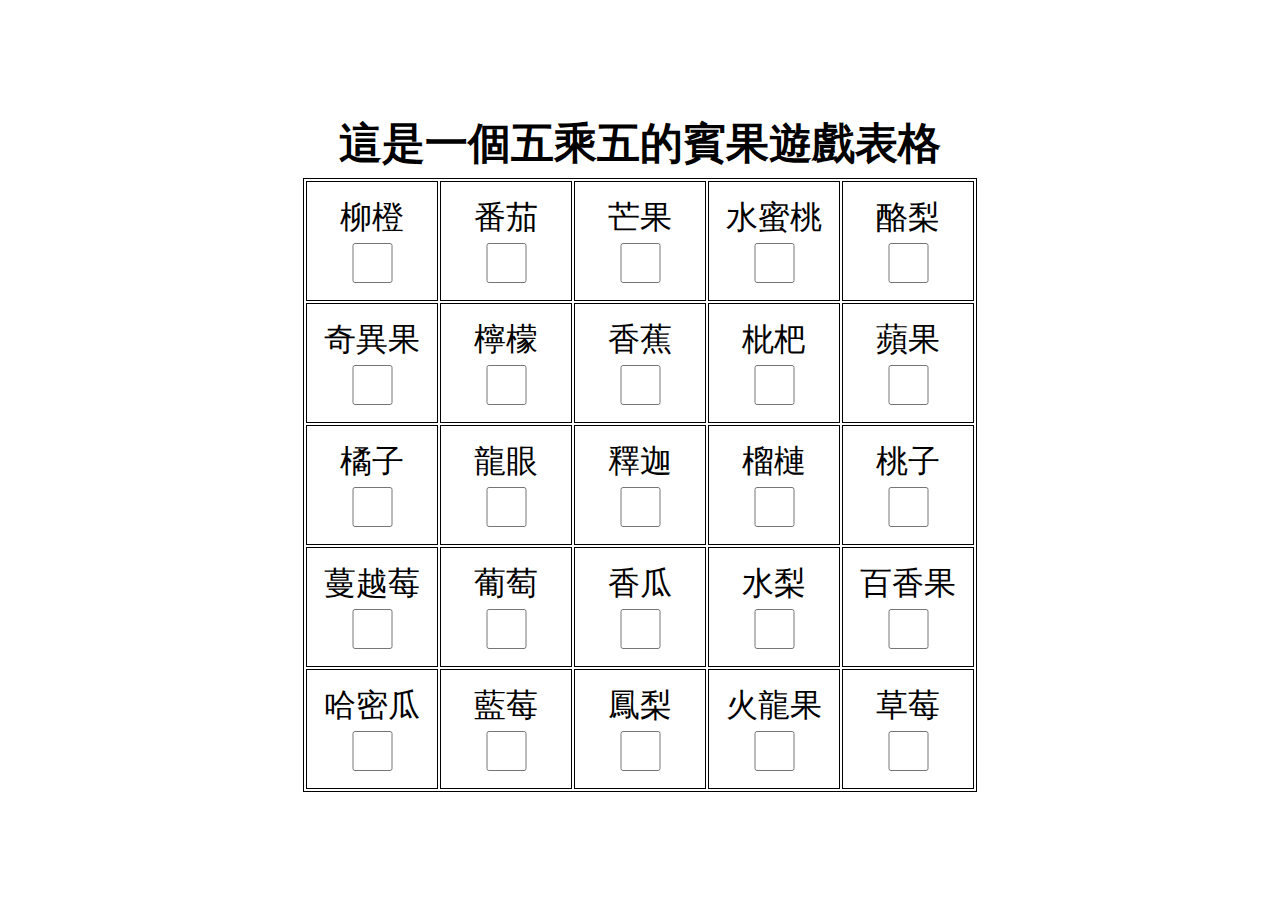
<file: index.html>
<html>

<head>
  <title>賓果遊戲</title>
  <script src="main.js"></script>
  <link
    rel="stylesheet"
    href="style.css"
  >
</head>

<body>
  <table>
    <caption>這是一個五乘五的賓果遊戲表格</caption>
  </table>

</body>

</html>
</file>
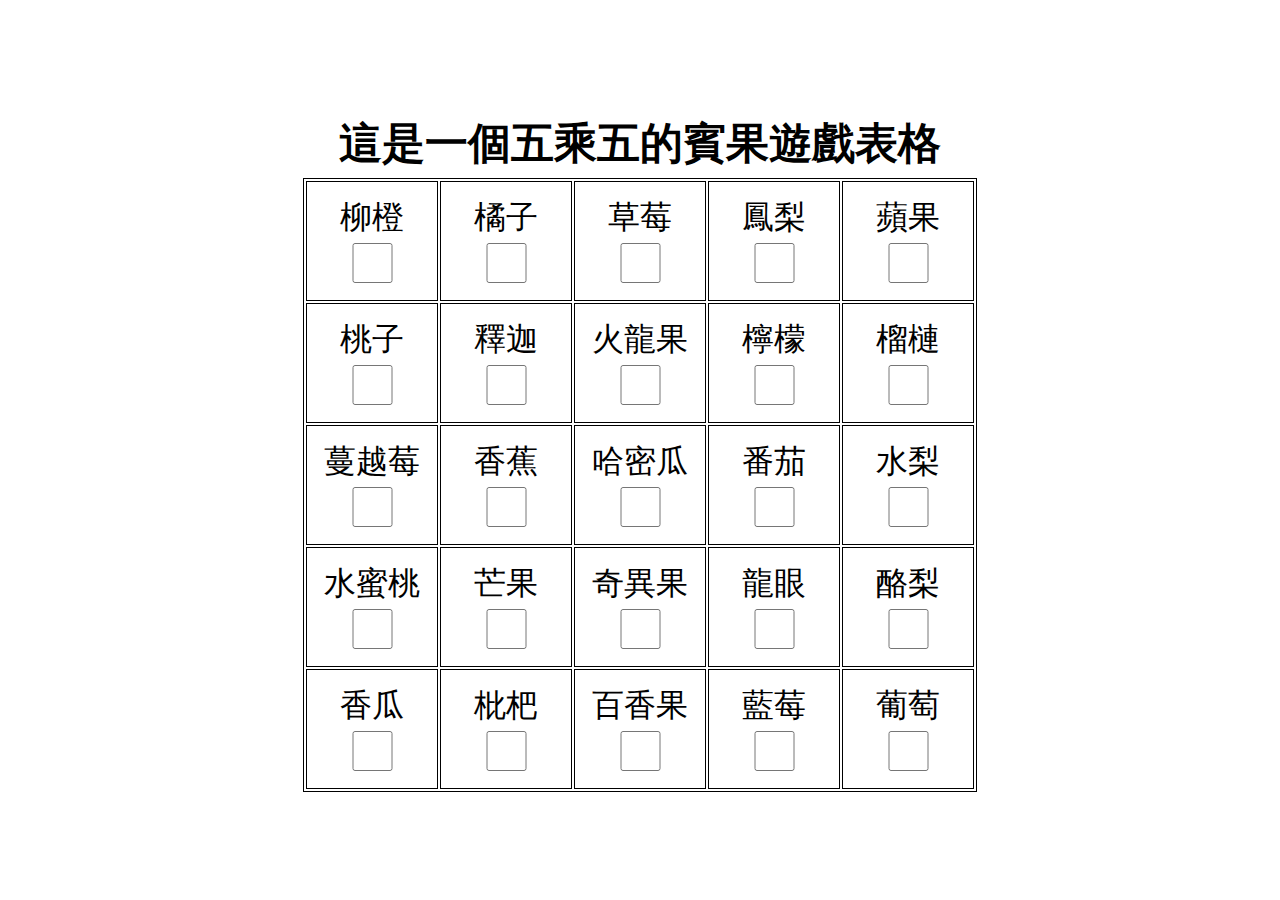
<file: bingo/index.html>
<html>

<head>
  <title>賓果遊戲</title>
  <script src="main.js"></script>
  <link
    rel="stylesheet"
    href="style.css"
  >
</head>

<body>

  <table>
    <caption>這是一個五乘五的賓果遊戲表格</caption>
  </table>

</body>

</html>
</file>
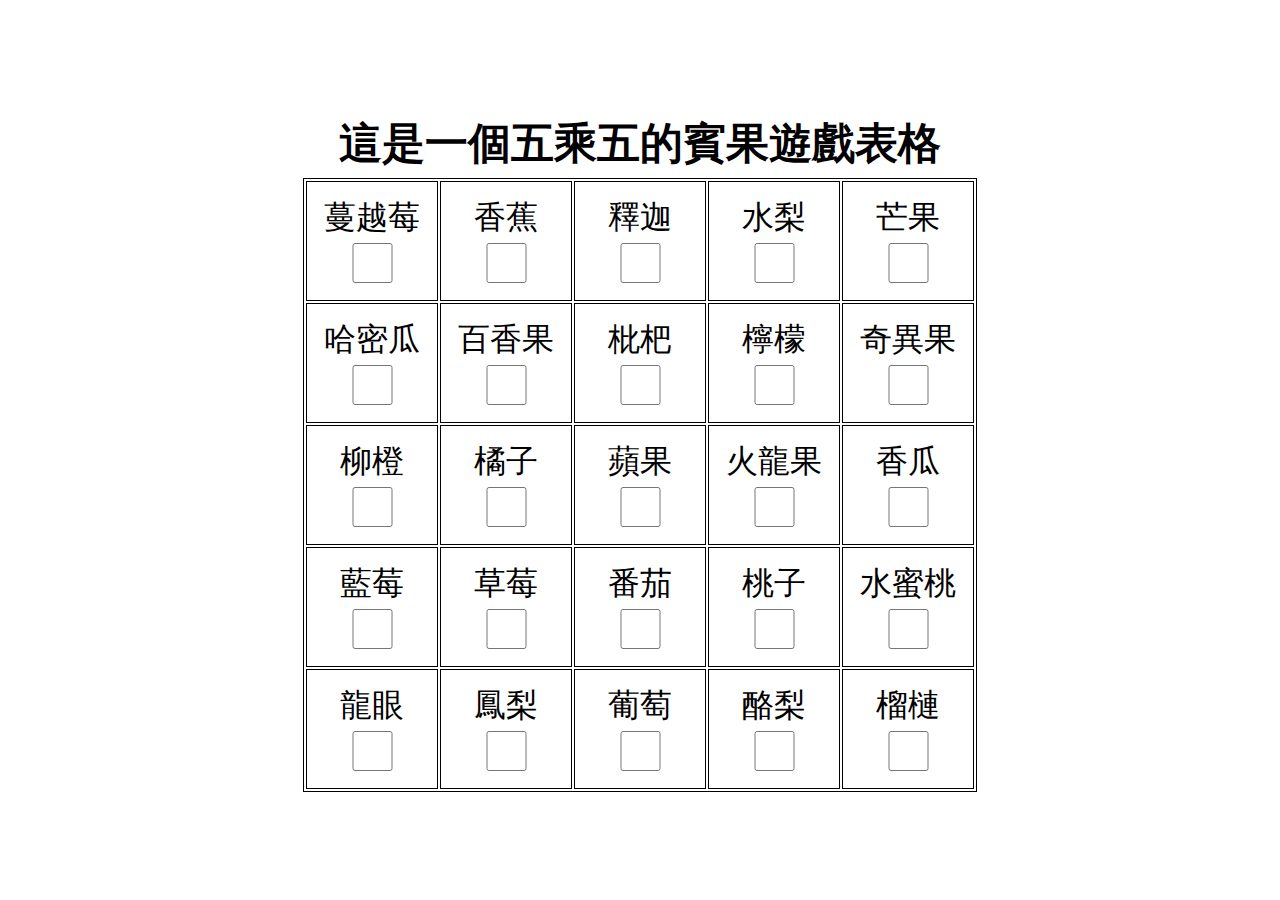
<file: bingo.html>
<html>

<head>
  <title>賓果遊戲</title>
  <script src="main.js?v=4"></script>
  <link
    rel="stylesheet"
    href="style.css"
  >
</head>

<body>
  <table>
    <caption>這是一個五乘五的賓果遊戲表格</caption>
  </table>

</body>

</html>
</file>
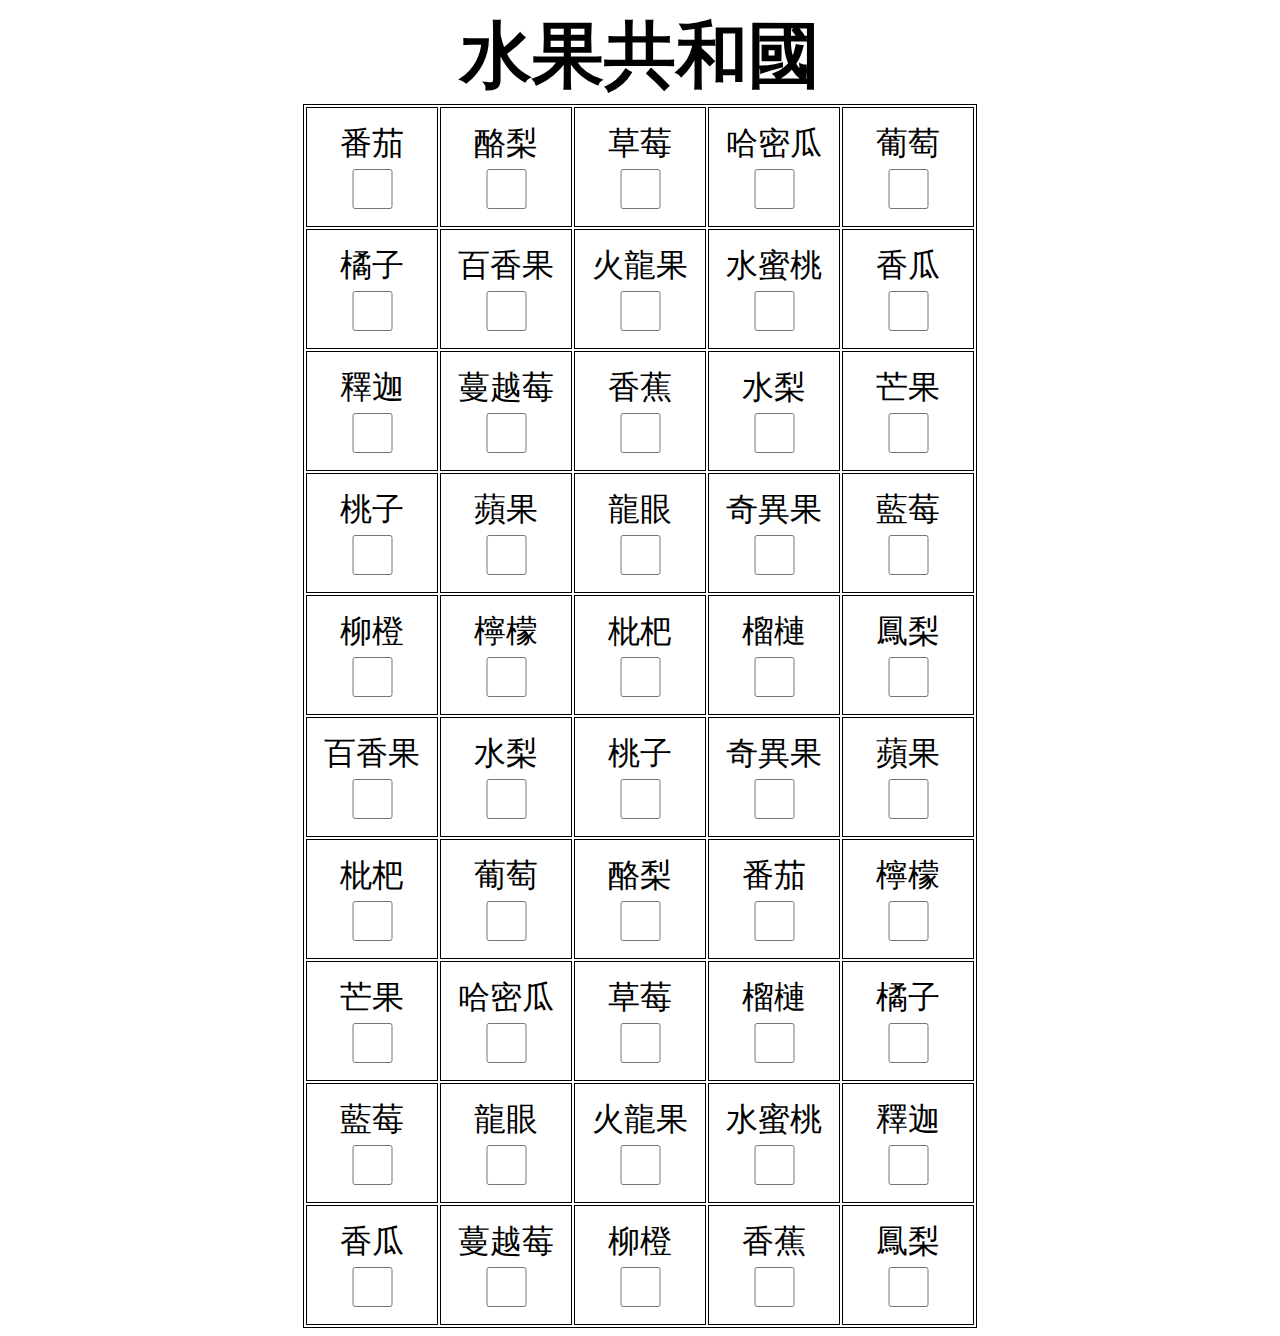
<file: bingo_eric.html>
<html>

<head>
  <title>賓果遊戲</title>
  <script src="main.js"></script>
  <link
    rel="stylesheet"
    href="style.css"
  >
</head>
<h1>水果共和國</h1>
<!-- 
番茄
酪梨
草莓
哈密瓜
葡萄
橘子
百香果
火龍果
水蜜桃
香瓜
釋迦
蔓越莓
香蕉
水梨
芒果
桃子
蘋果
龍眼
奇異果
藍莓
柳橙
檸檬
枇杷
榴槤
鳳梨
-->

<body>
  <tbody>
    <table border="1">



      <tr>

        <td>
          <label>番茄
            <input type="checkbox" />
          </label>
        </td>
        <td>
          <label>酪梨
            <input type="checkbox" />
          </label>
        </td>
        <td><label>草莓
            <input type="checkbox" />
          </label></td>

        <td><label>哈密瓜
            <input type="checkbox" />
          </label></td>

        <td><label>葡萄
            <input type="checkbox" />
          </label></td>

      </tr>

      <tr>

        <td>
          <label>橘子
            <input type="checkbox" />
          </label>
        </td>
        <td>
          <label>百香果
            <input type="checkbox" />
          </label>
        </td>
        <td><label>火龍果
            <input type="checkbox" />
          </label></td>

        <td><label>水蜜桃
            <input type="checkbox" />
          </label></td>

        <td><label>香瓜

            <input type="checkbox" />
          </label></td>

      </tr>

      <tr>

        <td>
          <label>釋迦
            <input type="checkbox" />
          </label>
        </td>
        <td>
          <label>蔓越莓

            <input type="checkbox" />
          </label>
        </td>
        <td><label>香蕉

            <input type="checkbox" />
          </label></td>

        <td><label>水梨

            <input type="checkbox" />
          </label></td>

        <td><label>芒果

            <input type="checkbox" />
          </label></td>

      </tr>

      <tr>

        <td>
          <label>桃子
            <input type="checkbox" />
          </label>
        </td>
        <td>
          <label>蘋果

            <input type="checkbox" />
          </label>
        </td>
        <td><label>龍眼

            <input type="checkbox" />
          </label></td>

        <td><label>奇異果

            <input type="checkbox" />
          </label></td>

        <td><label>藍莓

            <input type="checkbox" />
          </label></td>

      </tr>

      <tr>

        <td>
          <label>柳橙

            <input type="checkbox" />
          </label>
        </td>
        <td>
          <label>檸檬

            <input type="checkbox" />
          </label>
        </td>
        <td><label>枇杷

            <input type="checkbox" />
          </label></td>

        <td><label>榴槤

            <input type="checkbox" />
          </label></td>

        <td><label>鳳梨

            <input type="checkbox" />
          </label></td>

      </tr>


  </tbody>
</body>

</html>
</file>
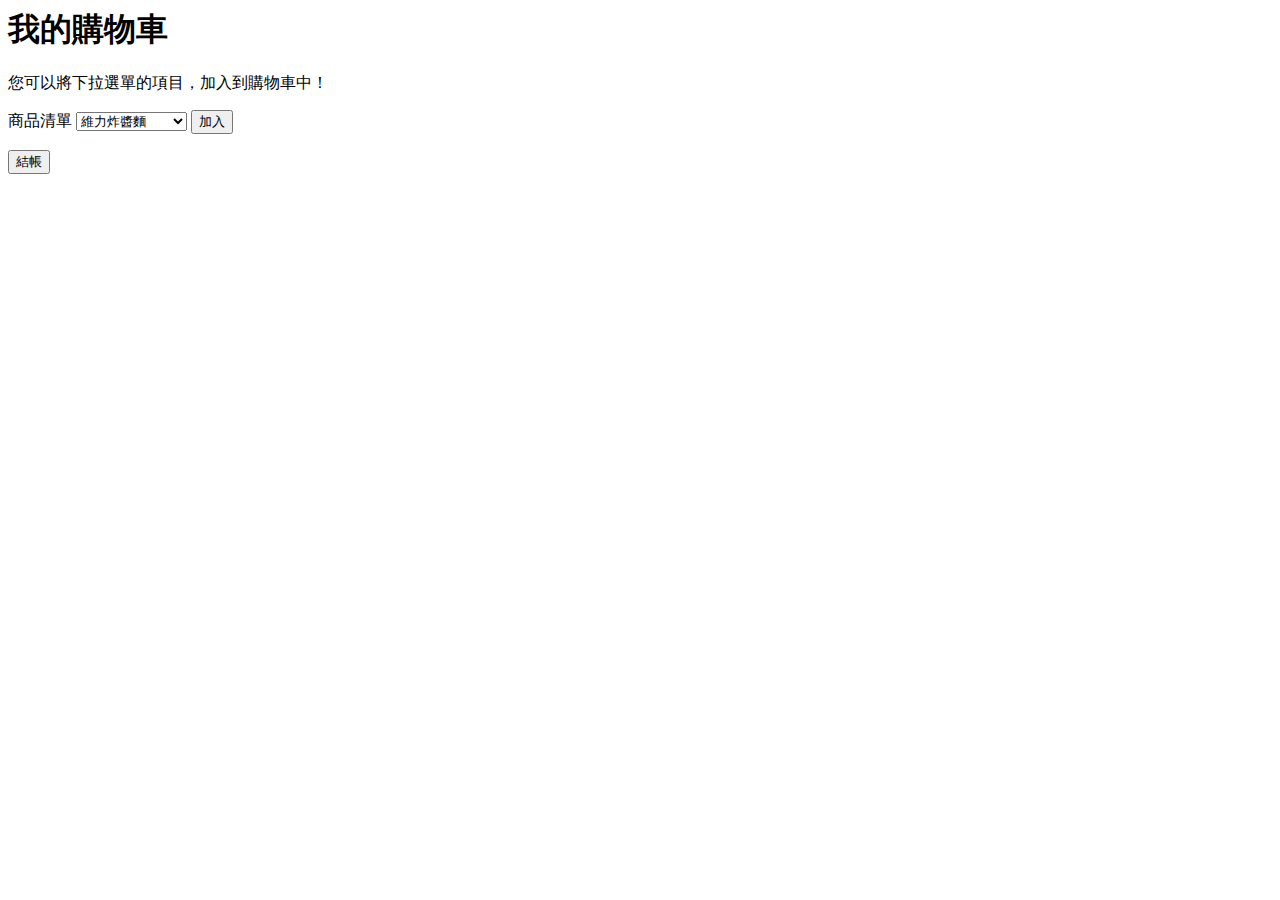
<file: cart.html>
<html>

<head>
  <title>購物車</title>
</head>

<body>
  <h1>我的購物車</h1>
  <p>您可以將下拉選單的項目，加入到購物車中！</p>
  <label for="product">商品清單</label>
  <select id="product">
    <option>維力炸醬麵</option>
    <option>可口可樂350ml</option>
    <option>辛拉麵</option>
    <option>巧克力</option>
    <option>棉花糖</option>
    <option>蛋炒飯</option>
  </select>
  <button>加入</button>
  <ul></ul>

  <button id="pay">結帳</button>










  <!-- 以下請勿更改 -->
  <script>
    const addBtn = document.querySelector('button');
    const payBtn = document.querySelector('#pay');
    const cart = document.querySelector('ul');
    const product = document.querySelector('select');
    addBtn.addEventListener('click', () => {
      const li = document.createElement('li');
      li.textContent = product.value;
      cart.appendChild(li);
    });
    payBtn.addEventListener('click', () => {

      if (cart.children.length === 0) {
        alert('購物車是空的');
        return;
      }

      let cartListString = '感謝您的購買，您本次購買的商品如下：';
      document.querySelectorAll('ul li').forEach((li) => cartListString += '\n' + li.textContent);
      alert(cartListString);
      document.location.reload();
    });

  </script>
  <!-- 以上請勿更改 -->

</body>

</html>
</file>
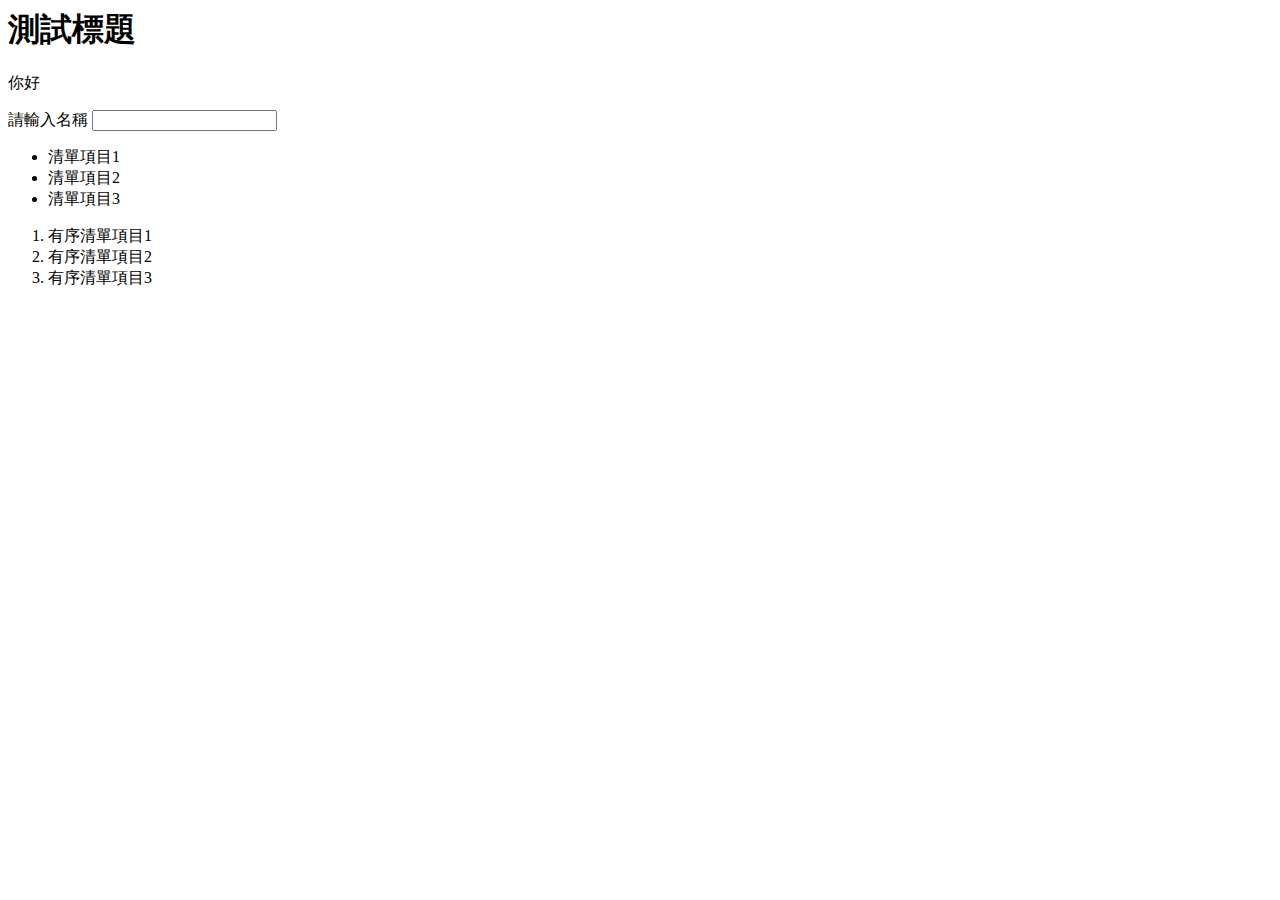
<file: hello.html>
<html>

<head>
  <title>你好世界</title>
</head>

<body>
  <h1>測試標題</h1>
  <p>你好</p>
  <label for="name">請輸入名稱</label>
  <input
    id="name"
    type="text"
  />
  <ul>
    <li>清單項目1</li>
    <li>清單項目2</li>
    <li>清單項目3</li>
  </ul>
  <ol>
    <li>有序清單項目1</li>
    <li>有序清單項目2</li>
    <li>有序清單項目3</li>
  </ol>
</body>

</html>
</file>
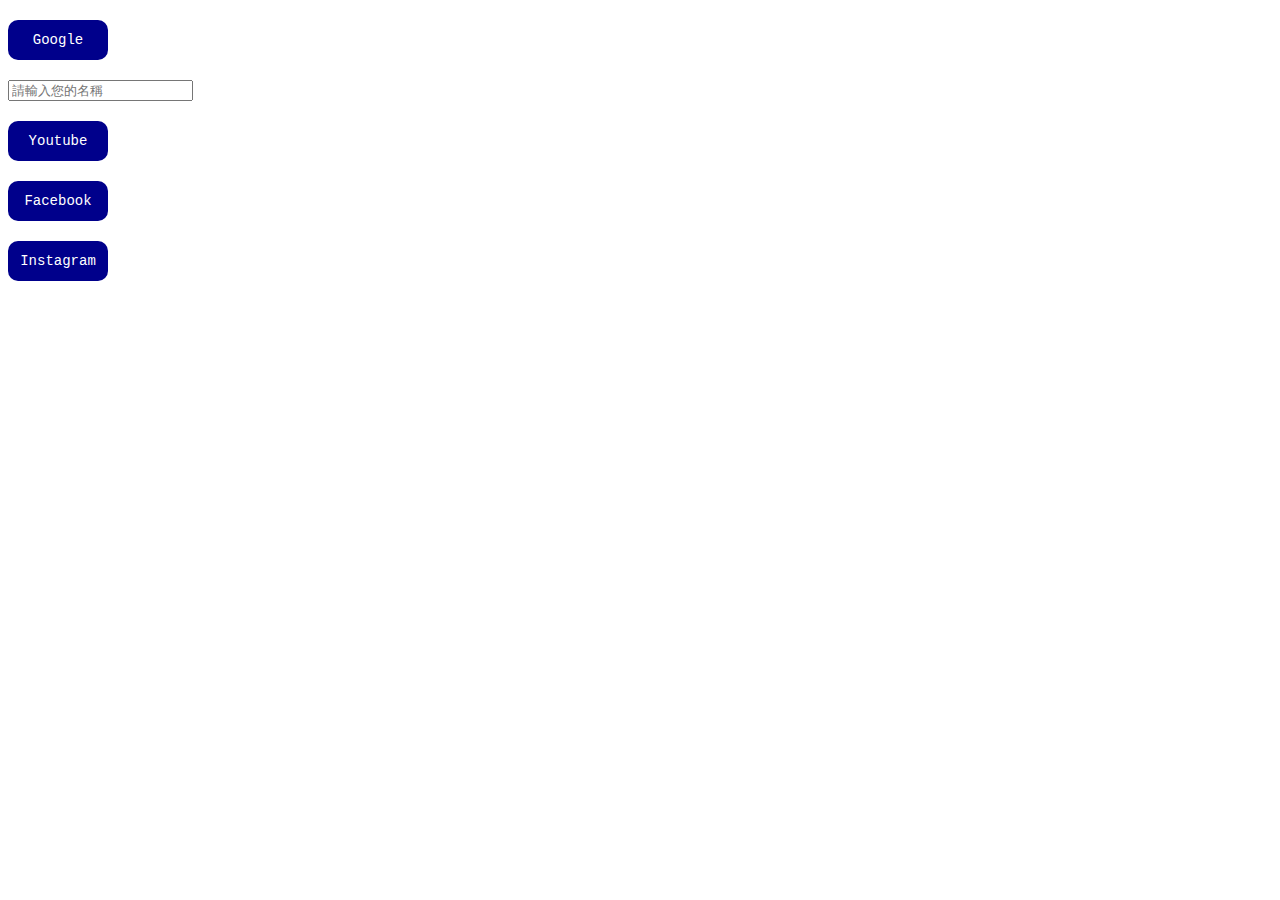
<file: link.html>
<!DOCTYPE html>
<html lang="en">

<head>
  <meta charset="UTF-8">
  <meta
    http-equiv="X-UA-Compatible"
    content="IE=edge"
  >
  <meta
    name="viewport"
    content="width=device-width, initial-scale=1.0"
  >
  <title>Document</title>
  <style>
    a,
    button {
      width: 100px;
      height: 40px;
      outline: none;
      border: none;
      box-sizing: border-box;
      border-radius: 10px;
      background-color: darkblue;
      color: white;
      text-decoration: none;
      font-family: 'Courier New', Courier, monospace;
      padding: 5px 10px;
      font-size: 14px;
      display: block;
      margin: 20px 0px;
      display: flex;
      justify-content: center;
      align-items: center;
    }
  </style>
</head>

<body>
  <a
    href="https://www.google.com/"
    target="_blank"
    title="另開新視窗"
    role="button"
  >
    Google
  </a>

  <input
    type="text"
    placeholder="請輸入您的名稱"
  >

  <a
    href="https://www.youtube.com/"
    target="_blank"
    title="另開新視窗"
    role="button"
  >
    Youtube
  </a>

  <button
    onclick="openFacebook()"
    title="另開新視窗"
    role="button"
  >
    Facebook
  </button>

  <a
    href="https://www.instagram.com/"
    target="_blank"
    title="另開新視窗"
    role="button"
  >
    Instagram
  </a>

  <script>
    function openFacebook() {
      window.open('https://www.facebook.com/', '_blank');
    }
  </script>
</body>

</html>
</file>
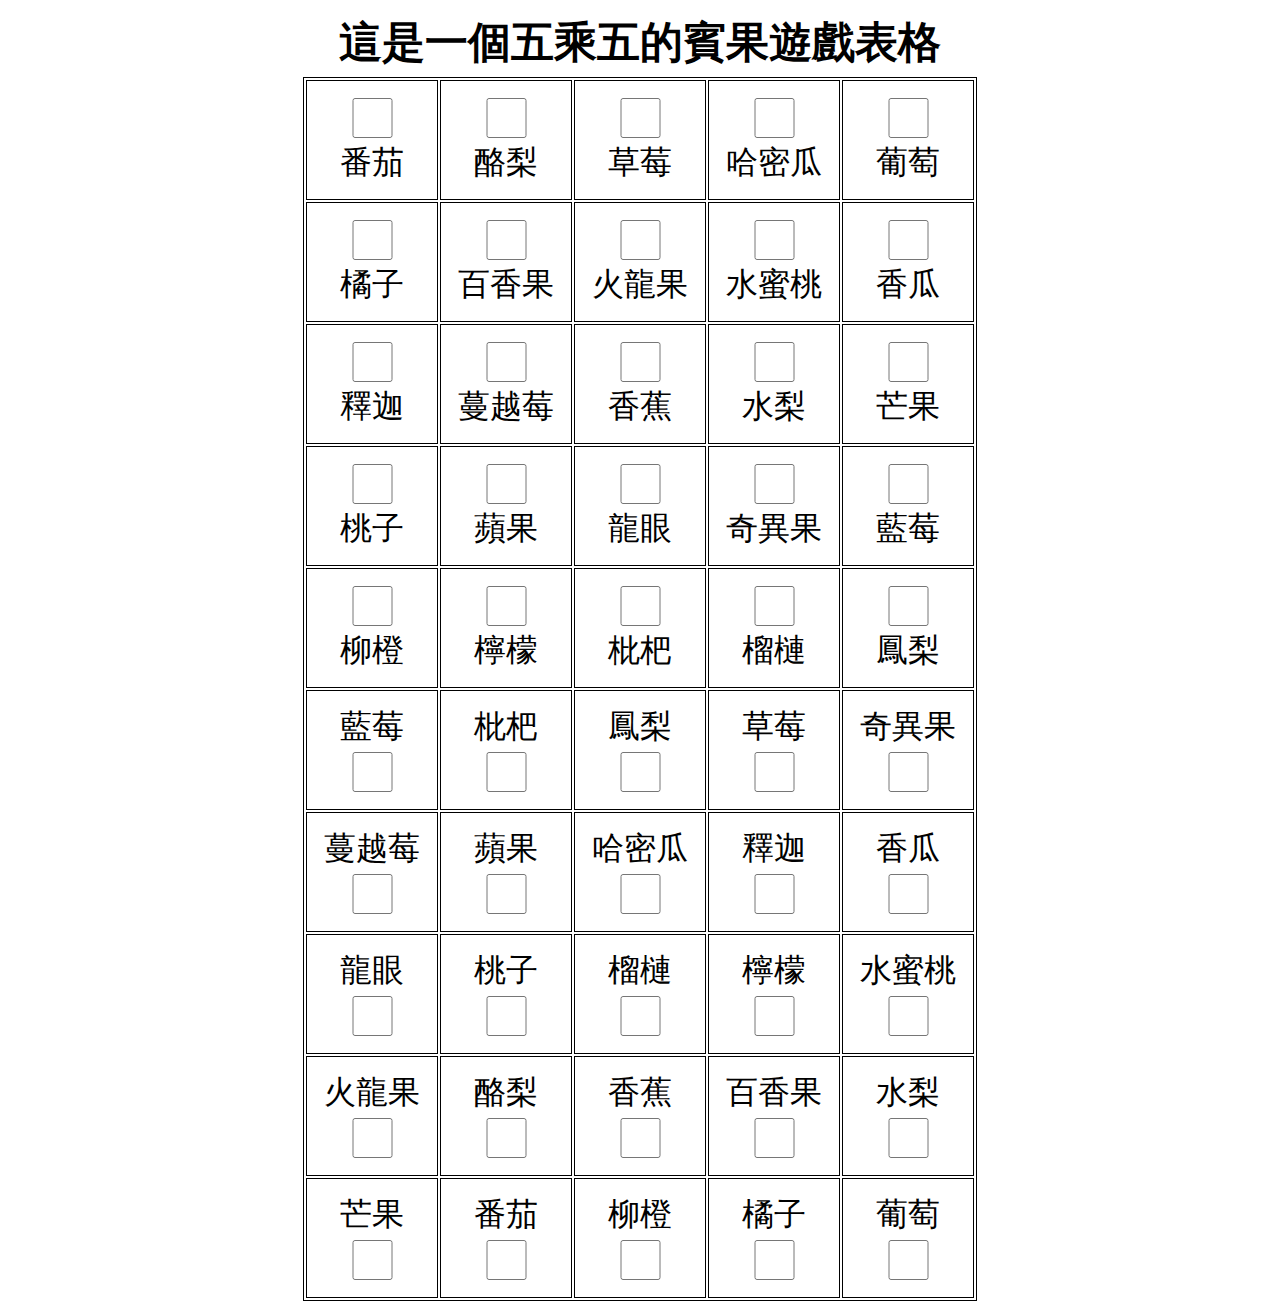
<file: bingo/bingo-complete.html>
<html>

<head>
  <title>賓果遊戲</title>
  <script src="main.js"></script>
  <link
    rel="stylesheet"
    href="style.css"
  >
</head>

<body>
  <table>
    <caption>這是一個五乘五的賓果遊戲表格</caption>
    <tr>
      <td>
        <label>
          <input type="checkbox">
          番茄
        </label>
      </td>
      <td>
        <label>
          <input type="checkbox">
          酪梨
        </label>
      </td>
      <td>
        <label>
          <input type="checkbox">
          草莓
        </label>
      </td>
      <td>
        <label>
          <input type="checkbox">
          哈密瓜
        </label>
      </td>
      <td>
        <label>
          <input type="checkbox">
          葡萄
        </label>
      </td>
    </tr>
    <tr>
      <td>
        <label>
          <input type="checkbox">
          橘子
        </label>
      </td>
      <td>
        <label>
          <input type="checkbox">
          百香果
        </label>
      </td>
      <td>
        <label>
          <input type="checkbox">
          火龍果
        </label>
      </td>
      <td>
        <label>
          <input type="checkbox">
          水蜜桃
        </label>
      </td>
      <td>
        <label>
          <input type="checkbox">
          香瓜
        </label>
      </td>
    </tr>
    <tr>
      <td>
        <label>
          <input type="checkbox">
          釋迦
        </label>
      </td>
      <td>
        <label>
          <input type="checkbox">
          蔓越莓
        </label>
      </td>
      <td>
        <label>
          <input type="checkbox">
          香蕉
        </label>
      </td>
      <td>
        <label>
          <input type="checkbox">
          水梨
        </label>
      </td>
      <td>
        <label>
          <input type="checkbox">
          芒果
        </label>
      </td>
    </tr>
    <tr>
      <td>
        <label>
          <input type="checkbox">
          桃子
        </label>
      </td>
      <td>
        <label>
          <input type="checkbox">
          蘋果
        </label>
      </td>
      <td>
        <label>
          <input type="checkbox">
          龍眼
        </label>
      </td>
      <td>
        <label>
          <input type="checkbox">
          奇異果
        </label>
      </td>
      <td>
        <label>
          <input type="checkbox">
          藍莓
        </label>
      </td>
    </tr>
    <tr>
      <td>
        <label>
          <input type="checkbox">
          柳橙
        </label>
      </td>
      <td>
        <label>
          <input type="checkbox">
          檸檬
        </label>
      </td>
      <td>
        <label>
          <input type="checkbox">
          枇杷
        </label>
      </td>
      <td>
        <label>
          <input type="checkbox">
          榴槤
        </label>
      </td>
      <td>
        <label>
          <input type="checkbox">
          鳳梨
        </label>
      </td>
    </tr>
  </table>

</body>

</html>
</file>
<file: style.css>
body {
  font-size: 36px;
  display: flex;
  justify-content: center;
  align-items: center;
  flex-wrap: wrap;
}

h1 {
  flex-basis: 100%;
  display: flex;
  justify-content: center;
  align-items: center;
  margin: 0;
}

table {
  border: 1px solid black;
  font-size: 1.5em;
}

caption {
  margin: 5px auto;
  font-weight: bold;
  font-size: 0.8em;
}

tr,
td {
  border: 1px solid black;
  padding: 5px;
  min-width: 120px;
  height: 120px;
}

input {
  height: 3em;
  display: block;
  width: 100%;
}

label {
  width: 100%;
  display: flex;
  justify-content: center;
  align-items: center;
  flex-wrap: wrap;
  font-size: 0.6em;
}
</file>
<file: bingo/style.css>
body {
  font-size: 36px;
  display: flex;
  justify-content: center;
  align-items: center;
  flex-wrap: wrap;
}

h1 {
  flex-basis: 100%;
  display: flex;
  justify-content: center;
  align-items: center;
  margin: 0;
}

table {
  border: 1px solid black;
  font-size: 1.5em;
}

caption {
  margin: 5px auto;
  font-weight: bold;
  font-size: 0.8em;
}

tr,
td {
  border: 1px solid black;
  padding: 5px;
  min-width: 120px;
  height: 120px;
}

input {
  height: 3em;
  display: block;
  width: 100%;
}

label {
  width: 100%;
  display: flex;
  justify-content: center;
  align-items: center;
  flex-wrap: wrap;
  font-size: 0.6em;
}
</file>
